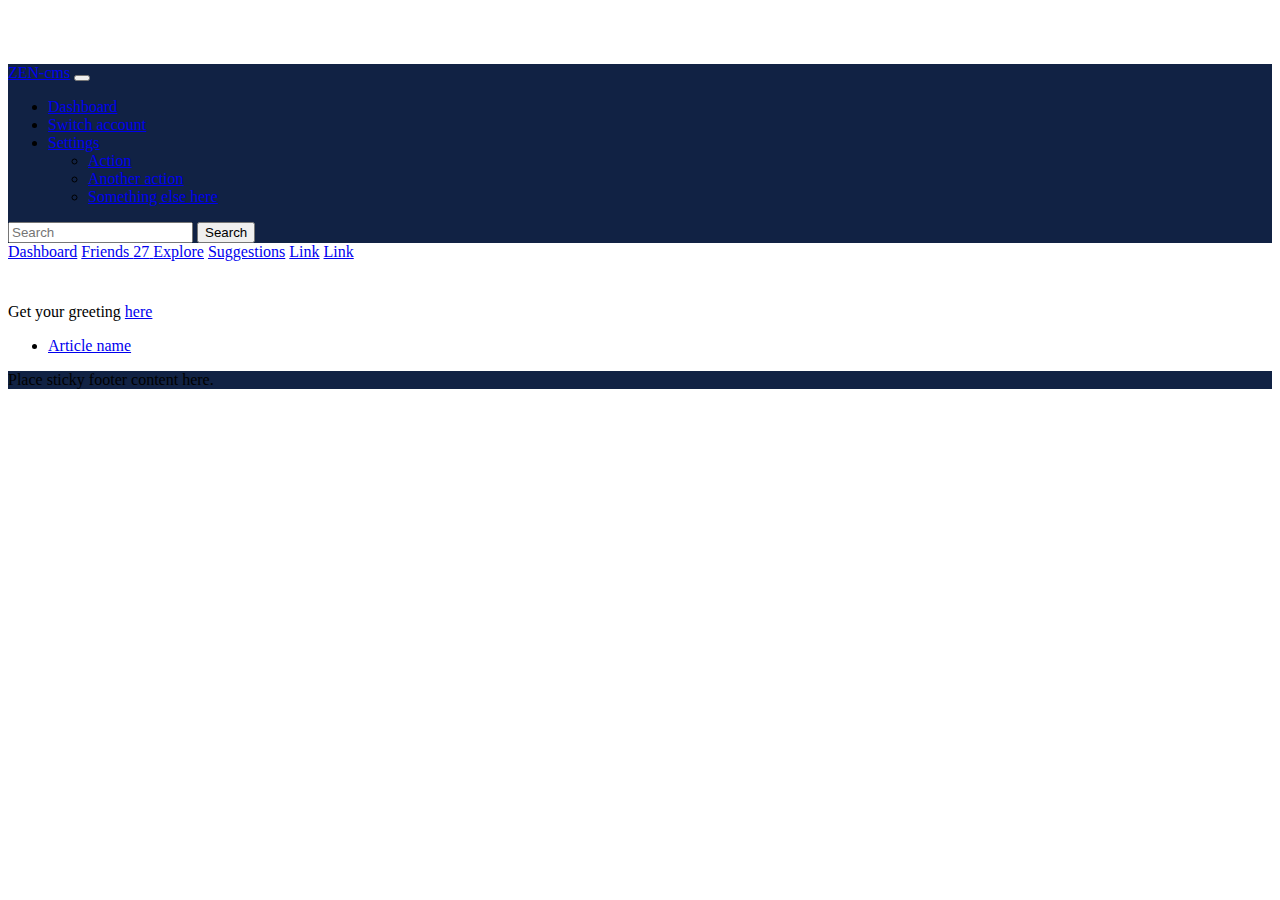
<file: src/main/resources/static/greeting.html>
<!doctype html>
<html xmlns:th="http://www.thymeleaf.org" lang="en" class="h-100">
<head>
    <meta charset="utf-8">
    <meta name="viewport" content="width=device-width, initial-scale=1">
    <meta name="description" content="">
    <meta name="author" content="Mark Otto, Jacob Thornton, and Bootstrap contributors">
    <meta name="generator" content="Hugo 0.104.2">
    <title>Sticky Footer Navbar Template · Bootstrap v5.2</title>

    <link rel="canonical" href="https://getbootstrap.com/docs/5.2/examples/sticky-footer-navbar/">

    <link href="https://cdn.jsdelivr.net/npm/bootstrap@5.0.2/dist/css/bootstrap.min.css" rel="stylesheet"
          integrity="sha384-EVSTQN3/azprG1Anm3QDgpJLIm9Nao0Yz1ztcQTwFspd3yD65VohhpuuCOmLASjC" crossorigin="anonymous">

    <!-- Custom styles for this template -->
    <link href="style.css" rel="stylesheet">
</head>
<body class="d-flex flex-column h-100 bg-light">

<header>
    <!-- Fixed navbar -->
    <nav class="navbar navbar-expand-lg fixed-top navbar-dark bg-blue" aria-label="Main navigation" th:fragment="navbar">
        <div class="container-fluid">
            <a class="navbar-brand" href="/">ZEN-cms</a>
            <button class="navbar-toggler p-0 border-0" type="button" id="navbarSideCollapse"
                    aria-label="Toggle navigation">
                <span class="navbar-toggler-icon"></span>
            </button>

            <div class="navbar-collapse offcanvas-collapse" id="navbarsExampleDefault">
                <ul class="navbar-nav me-auto mb-2 mb-lg-0">
                    <li class="nav-item">
                        <a class="nav-link active" aria-current="page" href="#">Dashboard</a>
                    </li>
                    <li class="nav-item">
                        <a class="nav-link" href="#">Switch account</a>
                    </li>
                    <li class="nav-item dropdown">
                        <a class="nav-link dropdown-toggle" href="#" id="dropdown01" data-bs-toggle="dropdown"
                           aria-expanded="false">Settings</a>
                        <ul class="dropdown-menu" aria-labelledby="dropdown01">
                            <li><a class="dropdown-item" href="#">Action</a></li>
                            <li><a class="dropdown-item" href="#">Another action</a></li>
                            <li><a class="dropdown-item" href="#">Something else here</a></li>
                        </ul>
                    </li>
                </ul>
                <form class="d-flex">
                    <input class="form-control me-2" type="search" placeholder="Search" aria-label="Search">
                    <button class="btn btn-outline-success" type="submit">Search</button>
                </form>
            </div>
        </div>
    </nav>
    <div class="nav-scroller bg-body shadow-sm">
        <nav class="nav nav-underline" aria-label="Secondary navigation">
            <a class="nav-link active" aria-current="page" href="#">Dashboard</a>
            <a class="nav-link" href="#">
                Friends
                <span class="badge bg-light text-dark rounded-pill align-text-bottom">27</span>
            </a>
            <a class="nav-link" href="#">Explore</a>
            <a class="nav-link" href="#">Suggestions</a>
            <a class="nav-link" href="#">Link</a>
            <a class="nav-link" href="#">Link</a>
        </nav>
    </div>
</header>

<!-- Begin page content -->
<main class="flex-shrink-0">
    <div class="container">

        <p>Get your greeting <a href="/greeting">here</a></p>

        <ul>
            <li th:each="article : ${articles}">
                <a href="comments.html" th:href="@{'/article/' + ${article.path}}" th:text="${article.title}">Article
                    name</a>
            </li>
        </ul>
    </div>
</main>

<footer class="footer mt-auto py-3 bg-blue">
    <div class="container">
        <span class="text-muted">Place sticky footer content here.</span>
    </div>
</footer>


<script src="https://cdn.jsdelivr.net/npm/bootstrap@5.0.2/dist/js/bootstrap.bundle.min.js"
        integrity="sha384-MrcW6ZMFYlzcLA8Nl+NtUVF0sA7MsXsP1UyJoMp4YLEuNSfAP+JcXn/tWtIaxVXM"
        crossorigin="anonymous"></script>

</body>
</html>
</file>
<file: src/main/resources/static/style.css>
html,
body {
  overflow-x: hidden; /* Prevent scroll on narrow devices */
}

body {
  padding-top: 56px;
}

.container {
  max-width: 1024px;
}

.nav-scroller {
  position: relative;
  z-index: 2;
  height: 2.75rem;
  overflow-y: hidden;
}

.bg-blue { background-color: #124; }

blockquote {
    padding-left: 16px;
    border-left: 3px solid #007bff;
    margin-left: 0;
    margin-right: 0;
}
</file>
